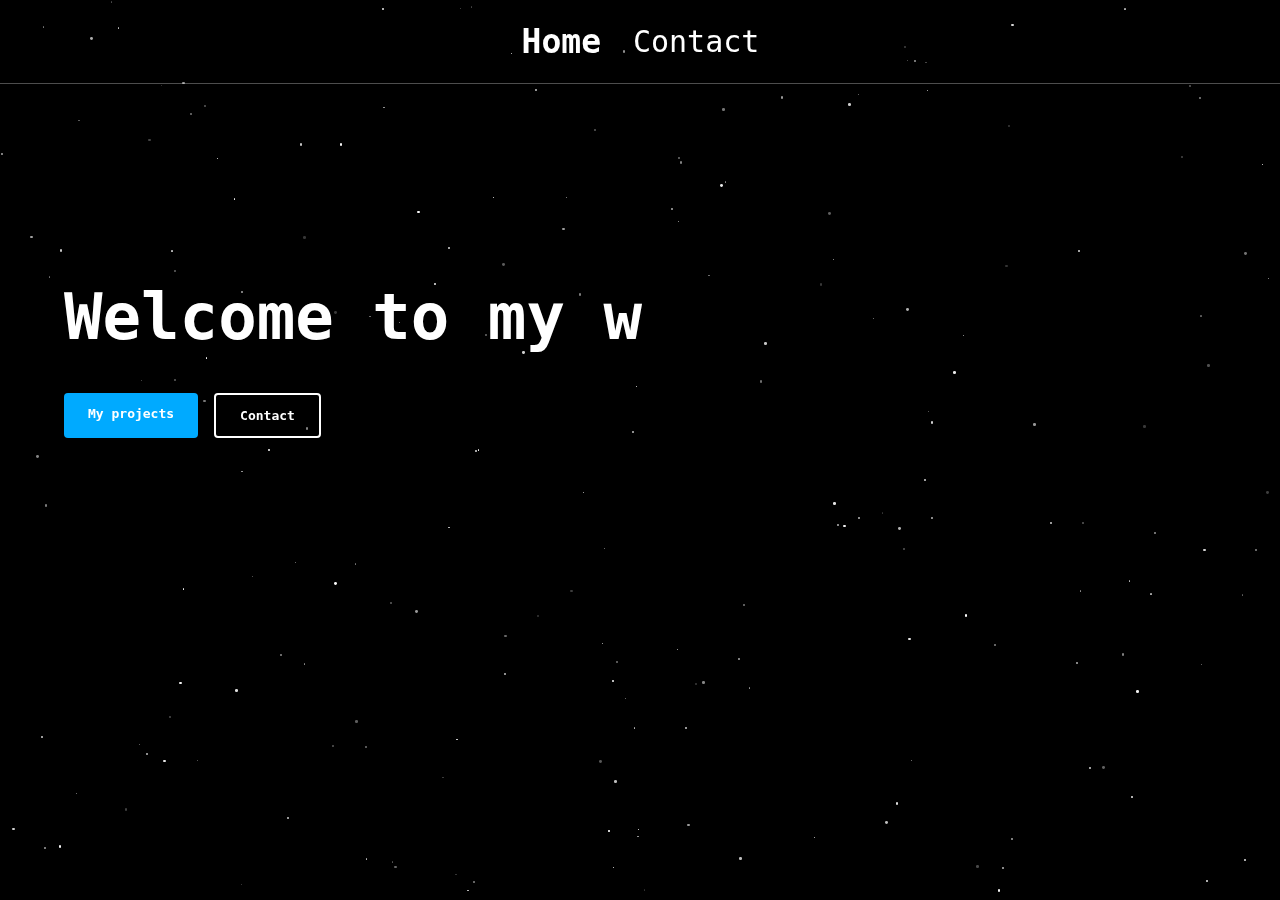
<file: views/main-view/mainpage.html>
<!-- TODO: Implement NavBar only showing when scrolled past the two buttons below the subtitle text -->
<!-- TODO: Implement the buttons working at all -->

<!DOCTYPE html>
<html lang="en">
<head>
    <meta charset="UTF-8">
    <meta name="viewport" content="width=device-width, initial-scale=1.0">
    <title>Mainpage</title>
    <link rel="stylesheet" href="mainpage.css">
    <script src="mainpage.js"></script>
</head>
<body>
    <div class="topnav">
        <a href="#home" class="active">Home</a>
        <a href="#contact">Contact</a> 
    </div>

    <div class="stars-container" id="starsContainer"></div>
    <section class="hero">
        <div class="hero-content">
            <h1 id="welcomeText"></h1>
            <h2 id="hero-text"></h2>
            <div class="hero-buttons">
                <a href="#projects" class="btn primary">My projects</a>
                <a href="contact" class="btn secondary">Contact</a>
            </div>
        </div>
    </section>
</body>
</html>
</file>
<file: views/main-view/mainpage.css>
body {
    background-color: #000000;
    color: white;
    display: flex;
    justify-content: flex-start;
    align-items: center;
    text-align: left;
    height: 75vh;
    margin: 0;
    font-family: monospace;
    overflow-x: hidden;
}

button {
    background-color: #333;
    color: white;
    border: 1px solid #555;
    border-radius: 3px;
    padding: 5px 10px;
    cursor: pointer;
    margin-right: 5px;
}

button:hover {
    background-color: #444;
}


/* Media Queries */
@media screen and (max-width: 768px) {
    .hero-content {
        margin-left: 1rem;
        padding: 0 1rem;
    }

    #welcomeText {
        margin-left: 1rem;
    }

    .hero-buttons {
        flex-direction: column;
        gap: 0.5rem;
    }
}

@media screen and (max-width: 480px) {
    body {
        height: auto;
    }

    .hero {
        padding: 2rem 0;
    }
}

/* Top Navigation Bar */
.topnav {
    background-color: transparent;
    overflow: hidden;
    position: fixed;
    color: white;
    top: 0;
    width: 100%;
    display: flex;
    justify-content: center;
    z-index: 1000;
    border-bottom: 1px solid rgba(255, 255, 255, 0.3);
    padding-bottom: 10px;
    padding-top: 10px;
}

.topnav a {
    float: left;
    color: white;
    padding: 14px 16px;
    padding-left: 20px;
    text-decoration: none;
    font-size: 30px;
    transition: all 0.3s ease-out;
    transform: scale(1);
}

.topnav a:hover {
    transform: scale(1.2);
}

.topnav a.active {
    font-weight: bold;
    transform: scale(1.1);
}

.topnav a.active:hover {
    transform: scale(1.3);
}


/* Welcome Text */
#welcomeText {
    font-size: clamp(2rem, 5vw, 4rem);
    color: var(--text-color);
    text-align: left;
    align-items: flex-start;
    white-space: pre-wrap;
    transition: all 0.3s ease-in-out;
}


/* Star Background */
.stars-container {
    position: fixed;
    top: 0;
    left: 0;
    width: 100%;
    height: 100%;
    z-index: 0;
}

.star {
    position: absolute;
    background-color: #fff;
    border-radius: 50%;
}


/*  Hero Section */
.hero {
    height: 100vh;
    display: flex;
    align-items: center;
    text-align: left;
    justify-content: flex-start;
    position: relative;
    overflow: hidden;
    z-index: 1;
}

/* .hero::before {
    content: '';
    position: absolute;
    top: 0;
    left: 0;
    right: 0;
    bottom: 0;
    z-index: 1;
} */

.hero-content {
    text-align: left;
    margin-left: 2rem;
    z-index: 2;
    max-width: 800px;
    padding: 0 2rem;
}

h1 {
    font-size: clamp(2rem, 4vw, 3.5rem);
    margin-bottom: 1.5rem;
    animation: fadeInUp 1s ease-out;
}

.hero-buttons {
    display: flex;
    justify-content: flex-start;
    gap: 1rem;
    padding-top: 15px;
}

.btn {
    padding: 0.8rem 1.5rem;
    border-radius: 4px;
    font-weight: 600;
    transition: all 0.3s ease;
    text-decoration: none;
}

.btn.primary {
    background-color: #00AAFF;
    color: white;
}

.btn.secondary {
    background-color: transparent;
    color: white;
    border: 2px solid white;
}

.btn:hover {
    transform: translateY(-3px);
    box-shadow: 0 5px 15px rgba(0,0,0,0.3);
}

.hero-text {
    font-size: clamp(8rem, 12vw, 15rem);
    margin-bottom: 2rem;
    color: #cccccc;
}
</file>
